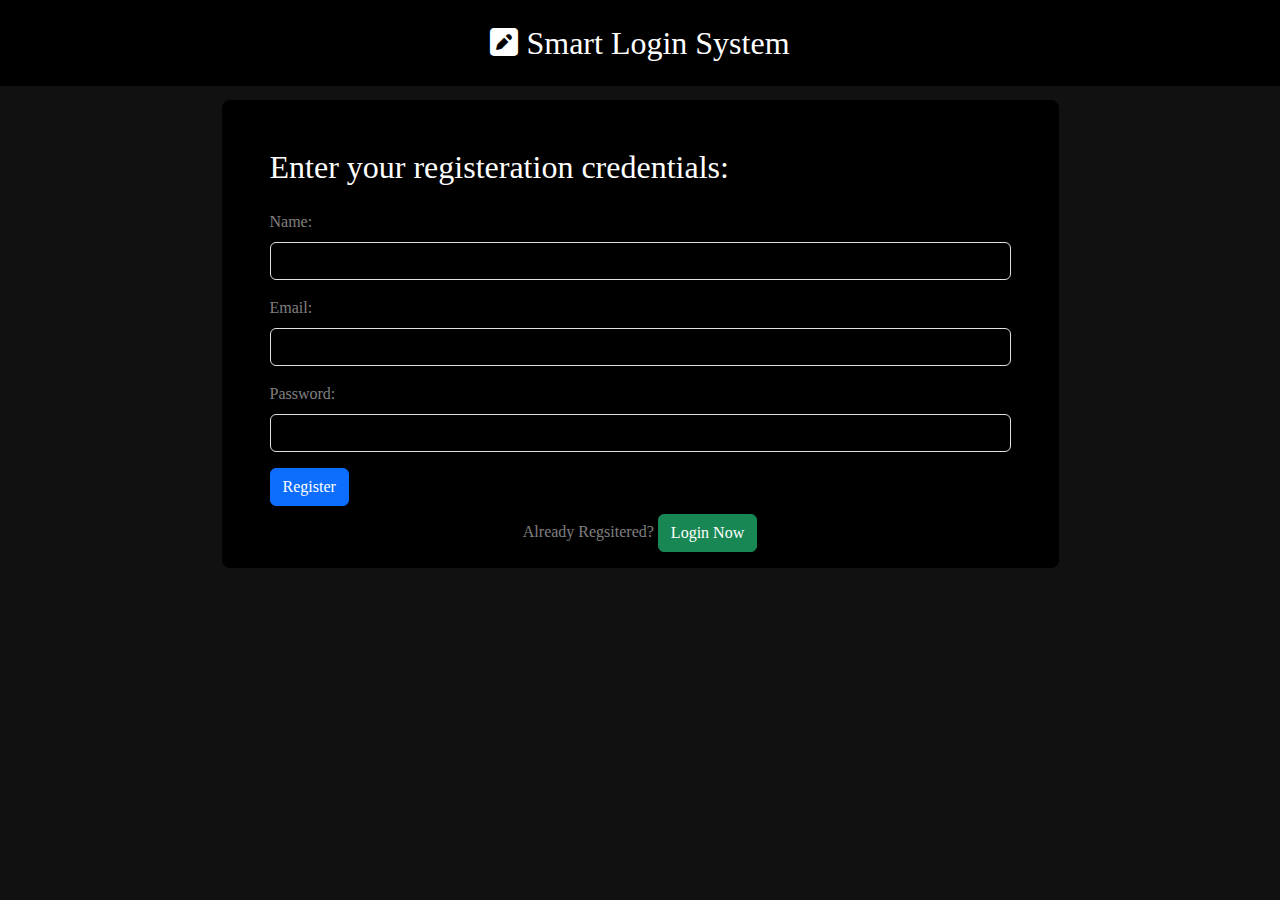
<file: index.html>
<html >

<head>

    <title>Smart Login System</title>
    <link rel="shortcut icon" href="images/favicon.png" type="image/x-icon">
    <link rel="stylesheet" href="css/bootstrap.min.css">
    <link rel="stylesheet" href="css/all.min.css">
    <link rel="stylesheet" href="css/style.css">
</head>

<body>
    <header class="bg-black fixed-top">
        <div class="container py-4 d-flex justify-content-center">
            <h2 class="mb-0 text-white"><i class="fa-solid fa-square-pen"></i> Smart Login System</h2>
        </div>
    </header>
    <section>
        <div class="container min-vh-100">
            <form class="w-75 mx-auto mb-5 text-white-50 bg-black p-5 pb-2 rounded-3">
                <h2 class="text-white mb-4">Enter your registeration credentials:</h2>
                <div class="mb-3">
                    <label for="userName" class="form-label">Name:</label>
                    <input type="text" class="form-control" id="userName">
                </div>
                <div class="mb-3">
                    <label for="userEmail" class="form-label">Email:</label>
                    <input type="email" class="form-control" id="userEmail">
                </div>
                <div class="mb-3">
                    <label for="userPassword" class="form-label">Password:</label>
                    <input type="password" class="form-control" id="userPassword">
                </div>
                <button type="submit" class="btn btn-primary" id="regsiterBtn">Register</button>
                <p id="successMsg" class="bg-success my-2 text-capitalize text-white p-2 rounded-2 d-none">Success, Redirecting to Login page!</p>
                <p id="errorMsg" class="alert alert-danger my-2 text-capitalize d-none p-2 rounded-2">Email Already Exists!</p>
                <p class="my-2 text-center">Already Regsitered? <a href="login.html" class="btn btn-success">Login Now</a></p>
            </form>
        </div>
    </section>
    <script src="js/bootstrap.bundle.min.js"></script>
    <script src="js/signup.js"></script>
</body>

</html>
</file>
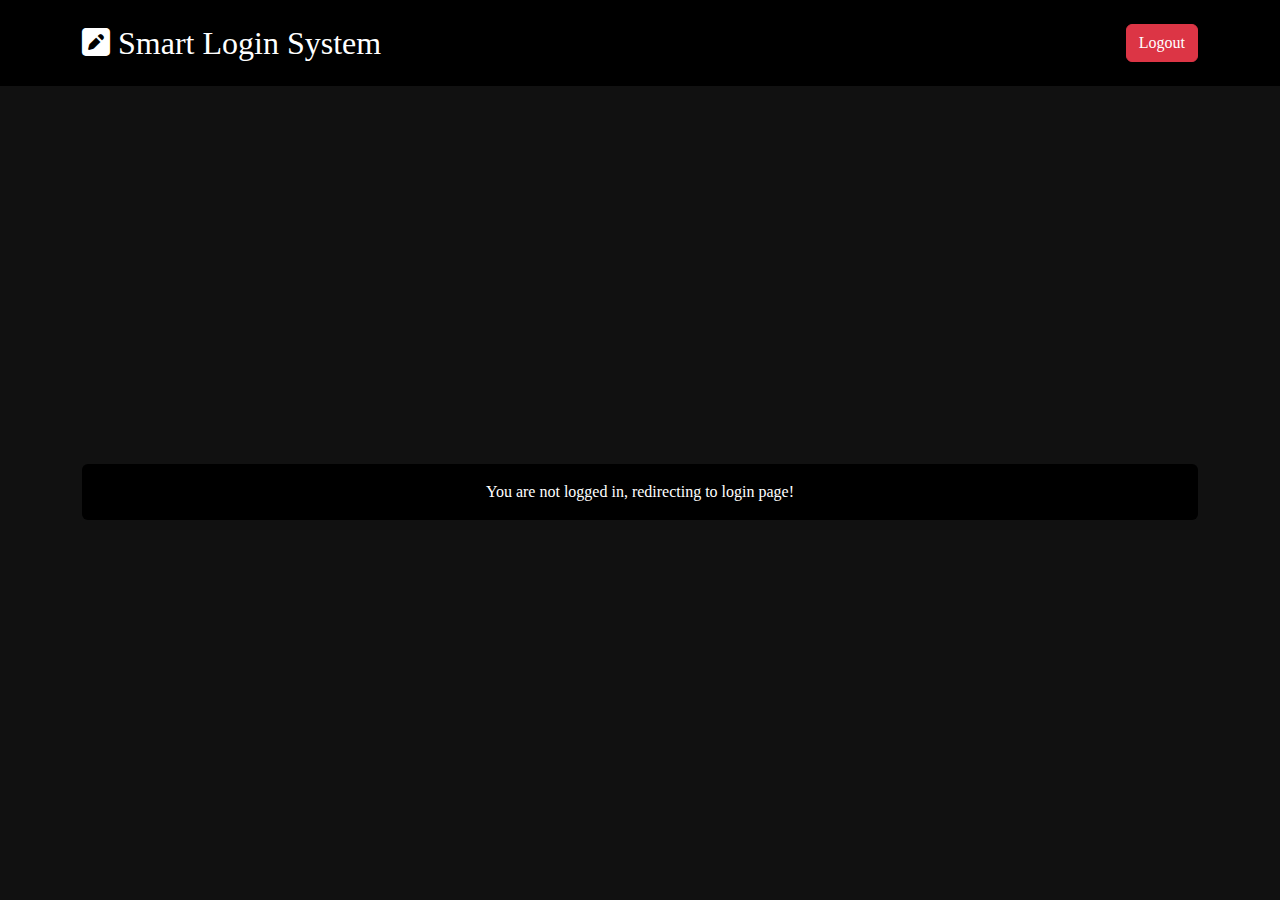
<file: home.html>
<html >

<head>
   
   
    <title>Smart Login System</title>
    <link rel="shortcut icon" href="images/favicon.png" type="image/x-icon">
    <link rel="stylesheet" href="css/bootstrap.min.css">
    <link rel="stylesheet" href="css/all.min.css">
    <link rel="stylesheet" href="css/style.css">

</head>

<body>
    <header class="bg-black fixed-top">
        <div class="container py-4 d-flex justify-content-between">
            <h2 class="mb-0 text-white"><i class="fa-solid fa-square-pen"></i> Smart Login System</h2>
            <button id="logOutBtn" class="btn btn-danger">Logout</button>
        </div>
    </header>
    <section>
        <div class="container min-vh-100 d-flex align-items-center">
            <p id="welcomeMessage" class="text-white bg-black w-100 p-3 rounded-2 text-center"></p>
        </div>
    </section>
    <script src="js/bootstrap.bundle.min.js"></script>
    <script src="js/home.js"></script>
</body>

</html>
</file>
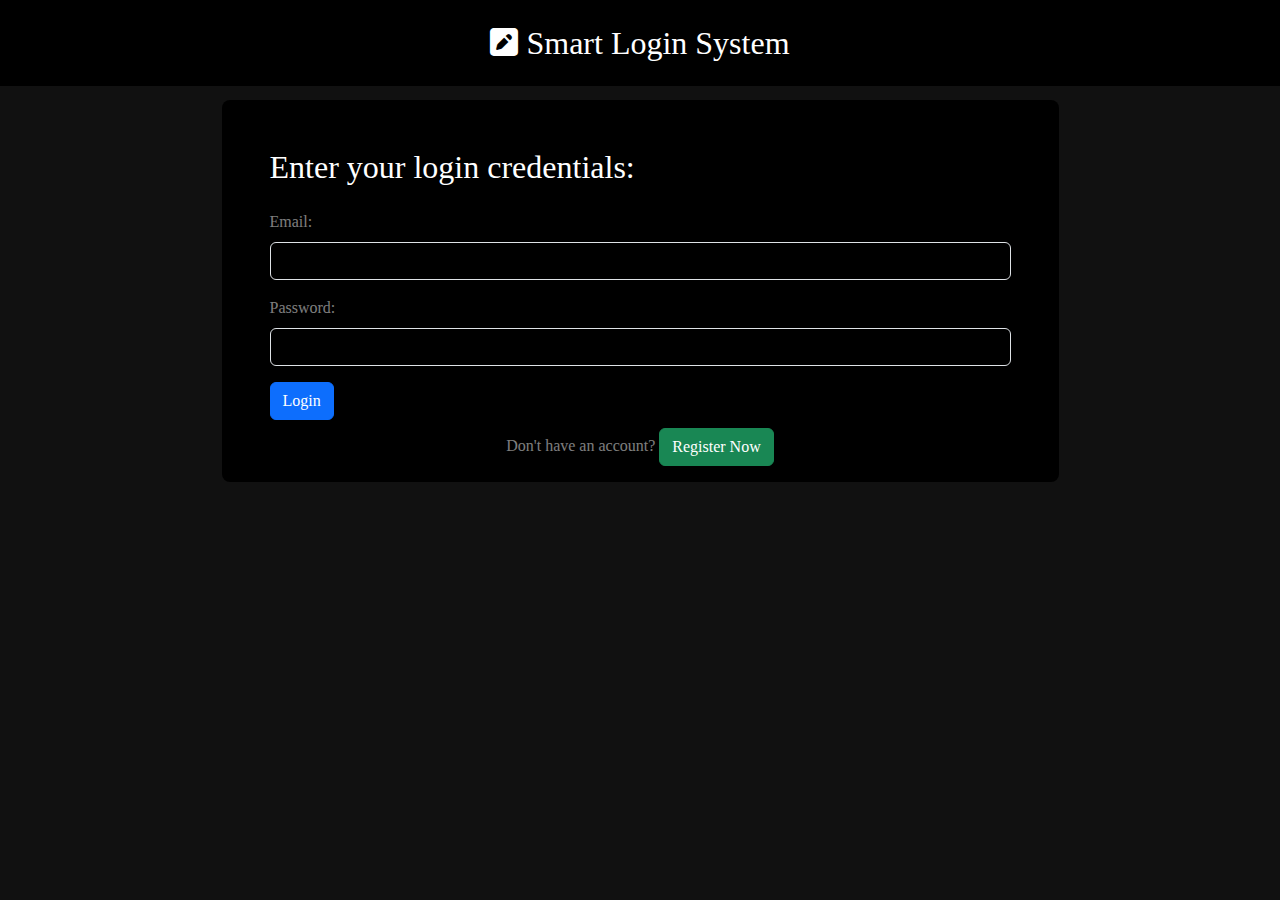
<file: login.html>
<html >

<head>
 
    <title>Smart Login System</title>
    <link rel="shortcut icon" href="images/favicon.png" type="image/x-icon">
    <link rel="stylesheet" href="css/bootstrap.min.css">
    <link rel="stylesheet" href="css/all.min.css">
    <link rel="stylesheet" href="css/style.css">

</head>

<body>
    <header class="bg-black fixed-top">
        <div class="container py-4 d-flex justify-content-center">
            <h2 class="mb-0 text-white"><i class="fa-solid fa-square-pen"></i> Smart Login System</h2>
        </div>
    </header>
    <section>
        <div class="container min-vh-100">
            <form class="w-75 mx-auto mb-5 text-white-50 bg-black p-5 pb-2 rounded-3">
                <h2 class="text-white mb-4">Enter your login credentials:</h2>
                <div class="mb-3">
                    <label for="userEmail" class="form-label">Email:</label>
                    <input type="email" class="form-control" id="userEmail">
                </div>
                <div class="mb-3">
                    <label for="userPassword" class="form-label">Password:</label>
                    <input type="password" class="form-control" id="userPassword">
                </div>
                <button type="button" class="btn btn-primary" id="loginBtn">Login</button>
                <p id="successMsg" class="bg-success my-2 text-capitalize text-white p-2 rounded-2 d-none">Success,
                    Redirecting to Home Page!</p>
                <p id="errorMsg" class="alert alert-danger my-2 text-capitalize d-none p-2 rounded-2">Invalid Email or Password!</p>
                <p class="my-2 text-center">Don't have an account? <a href="index.html" class="btn btn-success">Register
                        Now</a></p>
            </form>
        </div>
    </section>
    <script src="js/bootstrap.bundle.min.js"></script>
    <script src="js/login.js"></script>
</body>

</html>
</file>
<file: css/style.css>
body {
    background-color: #111;
    font-family: 'Fredoka One', cursive;
}

.card {
    background-color: black;
    color: white;
}

.container {
    padding-top: 100px;
}

img {
    height: 200px;
    border-radius: 0.375rem;
}

input {
    background-color: black !important;
    color: white !important;
}
.form-control[type=file]::-webkit-file-upload-button {
    background-color: #0D6EFD;
    color: white;
}

.form-control[type=file]:hover::-webkit-file-upload-button {
    background-color: #0b5ed7 !important;
}

textarea {
    resize: vertical;
    background-color: black !important;
    color: white !important;
}


#searchInput::placeholder {
    color: #ffffff6d;
}
.heading {
    width: fit-content;
    margin: 0 auto;
    padding: 20px;
    border-radius: 5px;
}
</file>
